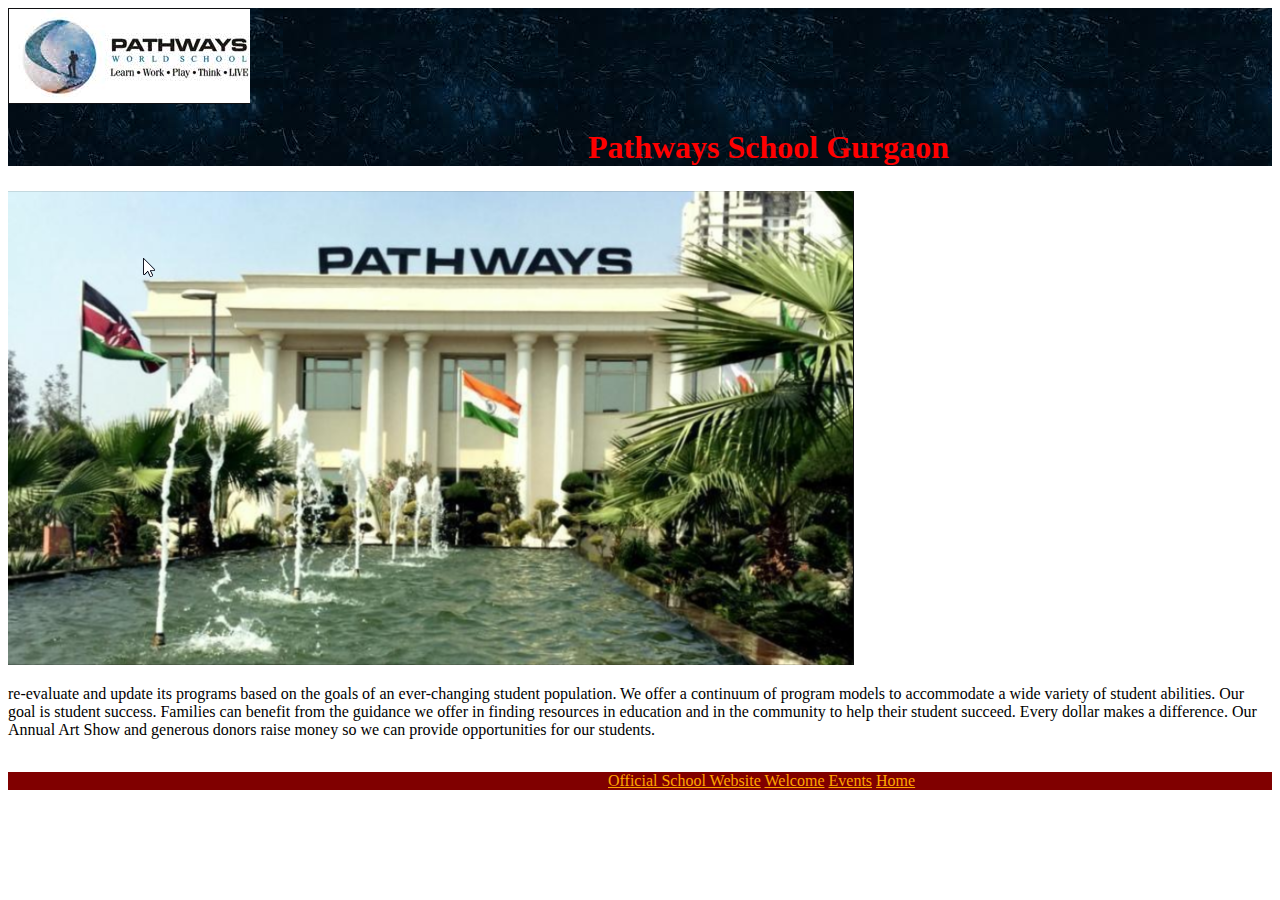
<file: index.html>
<!DOCTYPE HTML>
<html>

<head>
<title>My School!</title>
<link rel="stylesheet" type="text/css" href="style.css"/>

</head>


<body>

    <div class="heading">
        <img src="IMAGE2.png" alt="Logo"> <h1>Pathways School Gurgaon</h1>
    </div>

    <div class = "Home">
        <img src="pathways.png" alt="Our School">
        
        <p>re-evaluate and update its programs based on the goals of an ever-changing student population.
        We offer a continuum of program models to accommodate a wide variety of student abilities. Our goal is student success.
        Families can benefit from the guidance we offer in finding resources in education and in the community to help their student succeed.
        Every dollar makes a difference. Our Annual Art Show and generous donors raise money so we can provide opportunities for our students.
            </p>
    </div>


    <div class = "navigation">
        <a href="https://www.pathways.in/gurgaon">Official School Website</a>
        <a href="https://www.pathways.in/gurgaon/gurgaon_director_message">Welcome</a>
        <a href="Event.html">Events</a>
        <a href="index.html">Home</a>
    </div>
   
</body>


</html>
</file>
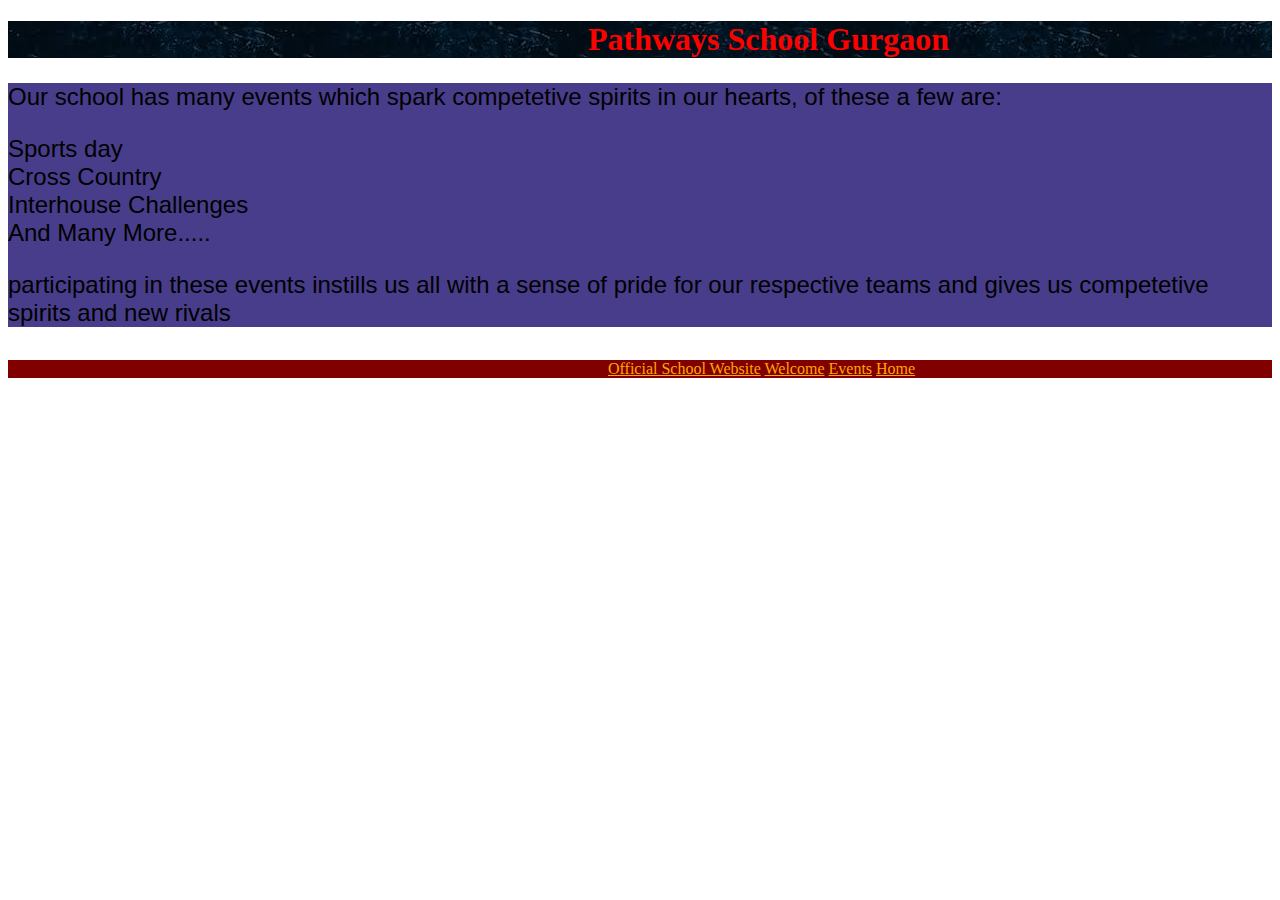
<file: Event.html>
<!DOCTYPE HTML>
<html>

<head>
<title>My School!</title>
<link rel="stylesheet" type="text/css" href="style.css"/>

</head>


<body>

    <div class="heading">
        <h1>Pathways School Gurgaon</h1>
    </div>

    <div class = "paragraph">
        <p>
            Our school has many events which spark competetive spirits in our hearts, of these a few are:
        </p>

        <li>Sports day</li>
        <li>Cross Country</li>
        <li>Interhouse Challenges</li>
        <li>And Many More.....</li>
             
        <p>participating in these events instills us all with a sense of pride for our respective teams and gives us competetive spirits and new rivals</p>
    </div>

    <div class = "navigation">
        <a href="https://www.pathways.in/gurgaon">Official School Website</a>
        <a href="https://www.pathways.in/gurgaon/gurgaon_director_message">Welcome</a>
        <a href="Event.html">Events</a>
        <a href="index.html">Home</a>
    </div>

</body>


</html>
</file>
<file: style.css>
h1{
    color:red;
    margin-left:580px; 
    /*padding-left:650px;*/
    /*border:solid black;*/
    -webkit-transition: 0.2s;
    transition: 0.2s;
    
        }  
        
h1:hover{

    -webkit-transform:rotate(-5deg) scale(1.5);
    transform:rotate(-5deg)scale(1.5);
    
    

} 

    h2{
    color:darkorange;
    }

    /*{
    border:solid black    
    }*/

    .heading{
        background-image:url("IMAGE2.jpg");
        margin-bottom: 25px;
    }

    .header{
        
        background-color: lightblue;
        border:solid black;
        animation-name:Sudo;
        animation-duration: 5s;
       
    }

    @keyframes Sudo{
    from{background-color: lightsalmon;}
    to{background-color:darkturquoise;}
    }

    .grid{
        background-image:url("IMAGE2.jpg");
        display:flex;
        flex-wrap: wrap;
        justify-content: space-evenly;




    }

    .footer{

        display:flex;
        flex-wrap: wrap;
        justify-content: flex-start;

        
    }

    .eventheading{
        background-image:url("IMAGE2.jpg");
        padding-top:50px;

    }

    a:link{

       color:orange


    }

    a:visited{

        color:greenyellow
        

    }

    .item{

        position: relative;
        

    }
    
    .paragraph {
        background-color: darkslateblue;
        font-family: sans-serif;
        font-size: x-large;
        color: black;
    }

    .item p{

        position: absolute;
        left: 50%;
        top: 50%;
        

        transform:translate(-50%,-50%);
        opacity:0

    }

    .item:hover p{

        opacity:1

    }

    .item:hover img{

        opacity:0.34

    }

    .navigation{
        margin-top: 33px;
        padding-left: 600px;
        background-color: maroon;
    }
</file>
